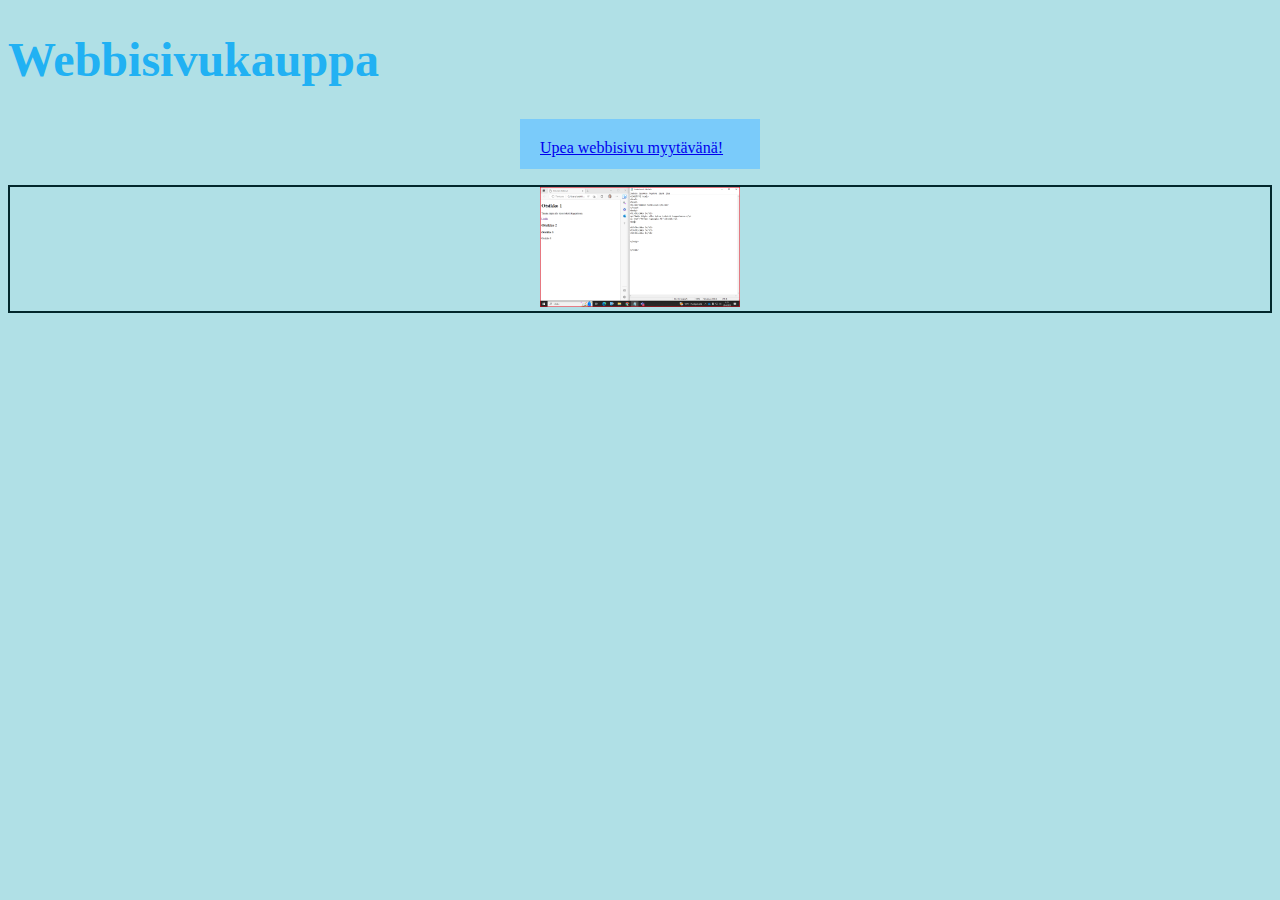
<file: index.html>
<!DOCTYPE html>
<html>
<head>
<title>Kimmon Kotisivut</title>
<link rel="stylesheet" href="tyylitiedosto.css">
<link rel="icon" type="image/x-icon" href="favicon.ico">

</head>
<body >
<h1>Webbisivukauppa</h1>


<div class="zoom"><a  href="tuote1.html">Upea webbisivu myytävänä!</a></div>

<p>

	<a href="tuote1.html"><img src="kuva.png"   width="200"></a>
</p>



</body>


</html>
</file>
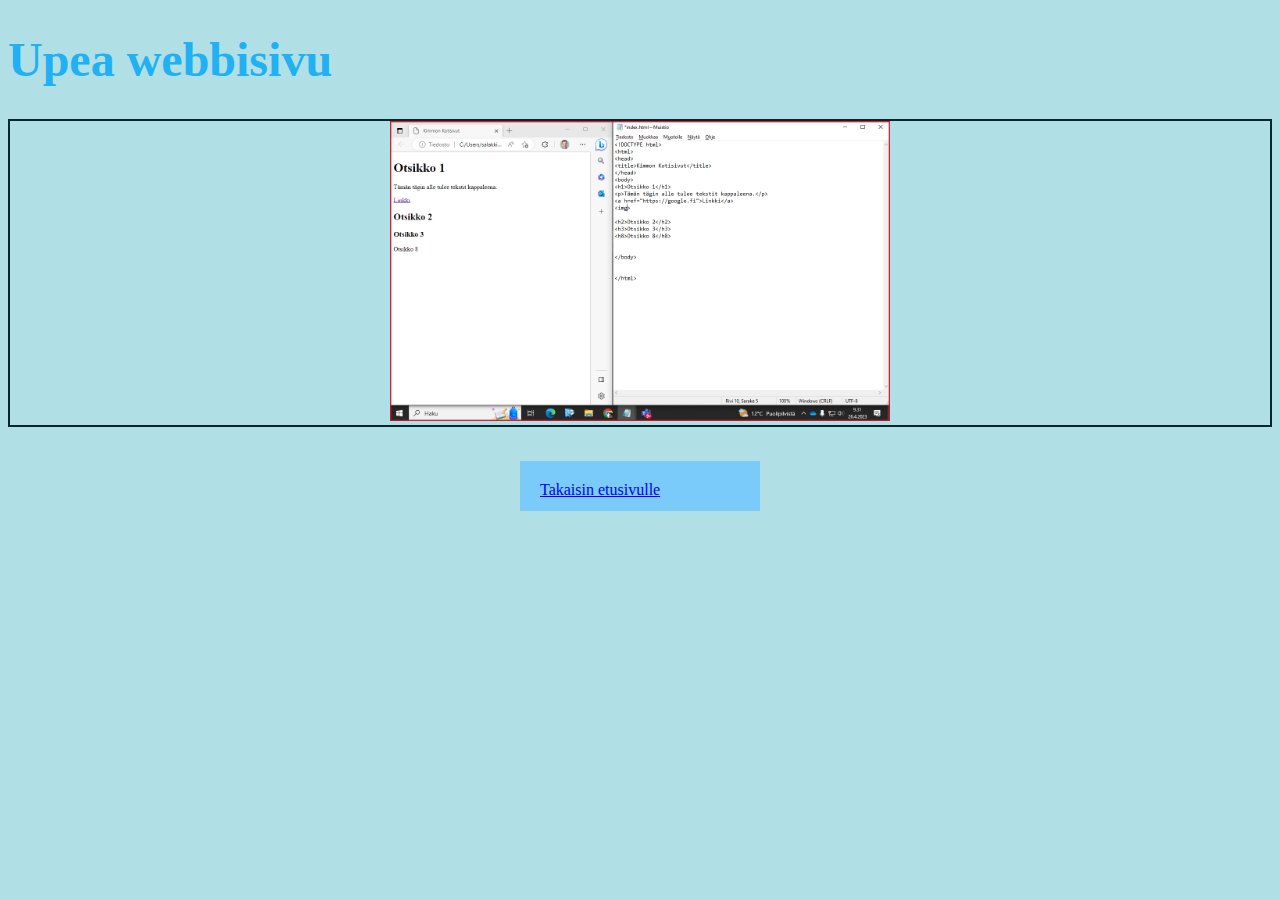
<file: tuote1.html>
<!DOCTYPE html>
<html>
<head>
<title>Kimmon Kotisivut</title>
<link rel="stylesheet" href="tyylitiedosto.css">
<link rel="icon" type="image/x-icon" href="favicon.ico">

</head>
<body >
<h1>Upea webbisivu</h1>



<p>

	<a href="https://index.html"><img src="kuva.png"   width="500"></a>
</p>

</br>

<div class="zoom"><a href="index.html">Takaisin etusivulle</a></div>
</body>


</html>
</file>
<file: tyylitiedosto.css>
body {
    background-color: powderblue;
  }

  h1 {
        color: rgb(33, 177, 243);
        font-family: verdana;
        font-size: 300%;
  }
  p {
    color: red;
    border: 2px solid rgb(2, 39, 44);
    text-align: center;
  }
  
  .zoom {
    padding: 20px;
    background-color: rgb(122, 203, 250);
    transition: transform .2s; /* Animation */
    width: 200px;
    height: 10px;
    margin: 0 auto;
  }
  .zoom:hover {
    transform: scale(1.5); /* (150% zoom - Note: if the zoom is too large, it will go outside of the viewport) */
  }
</file>
